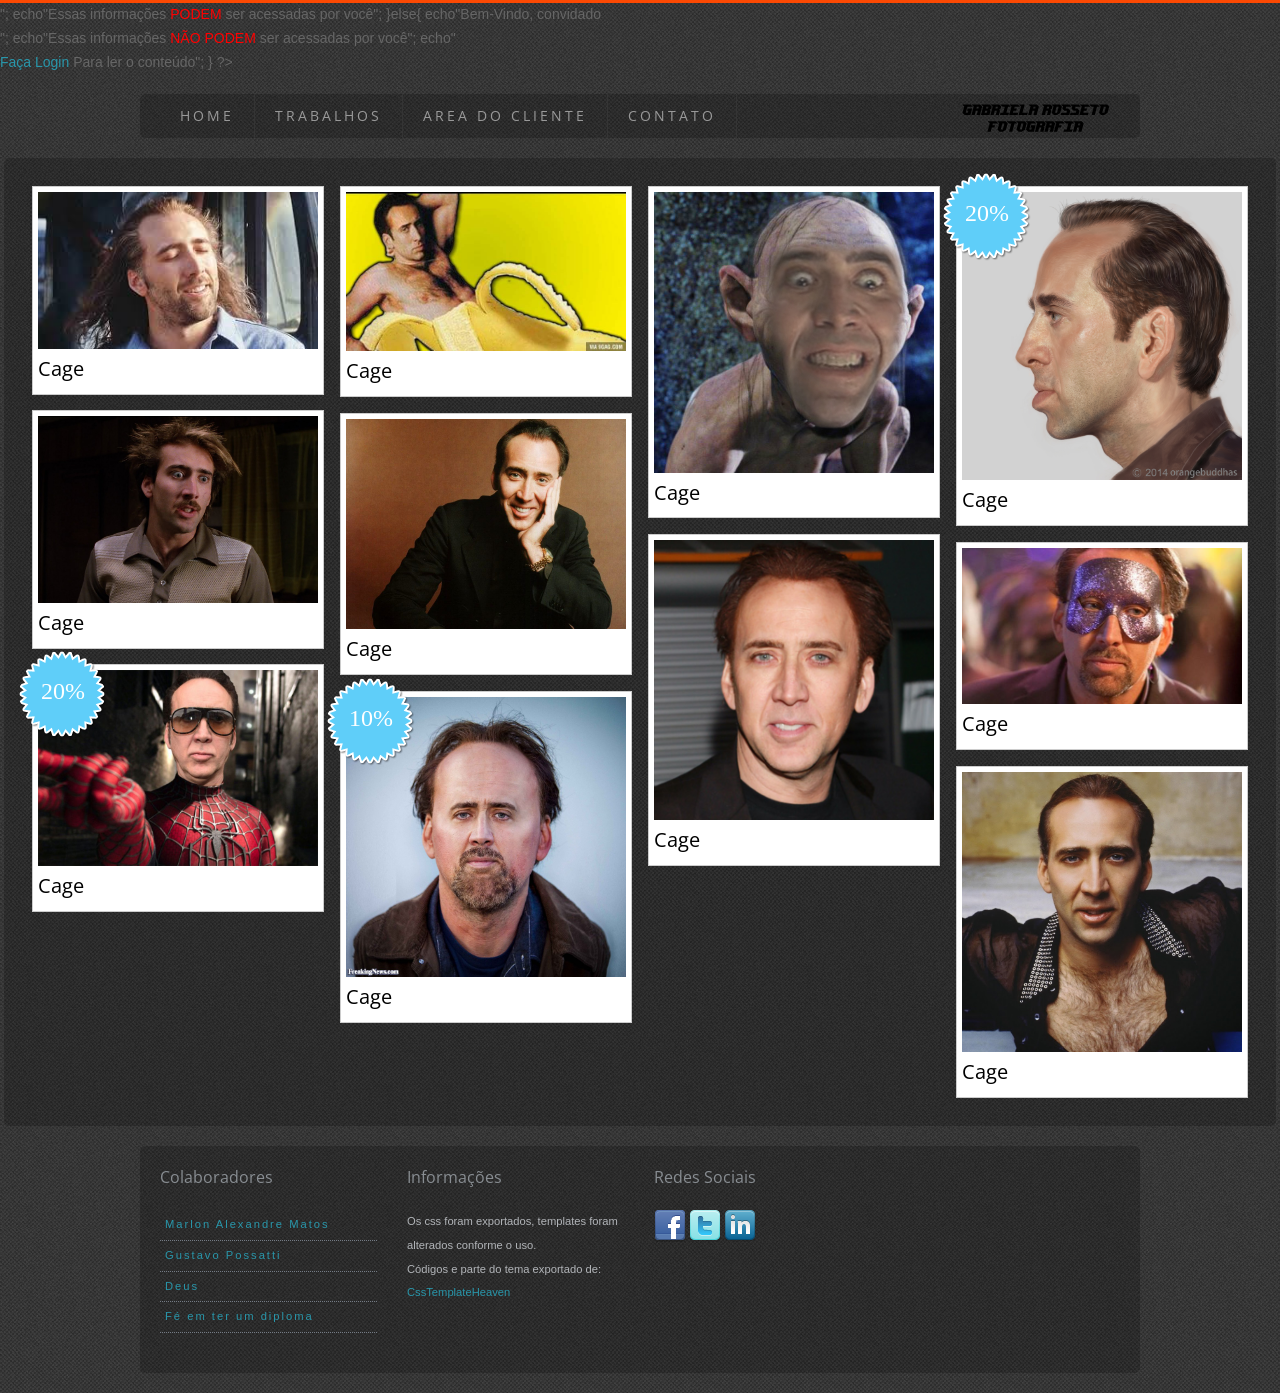
<file: index.html>
<!DOCTYPE HTML>

<head>

    <title>Superkupong</title>
    <meta name="keywords" content="create from keywords">
    <meta http-equiv="Content-Type" content="text/html; charset=utf-8">
    
<!-- Google Fonts -->

    <link href='http://fonts.googleapis.com/css?family=Open+Sans+Condensed:300' rel='stylesheet' type='text/css'>

<!-- CSS Files -->

    <link rel="stylesheet" type="text/css" media="screen" href="style.css">
    <link rel="stylesheet" type="text/css" media="screen" href="menu/css/simple_menu.css">
  
<!-- JS Files -->

    <script type="text/javascript" src="http://ajax.googleapis.com/ajax/libs/jquery/1.7.1/jquery.min.js"></script>
    
    <!-- Masonry -->
    
	<script src="js/jquery.masonry.min.js"></script>
    
    <script>
      $(function(){
    
        var $container = $('#container');
      
        $container.imagesLoaded( function(){
          $container.masonry({
            itemSelector : '.box',
			isFitWidth: true,
			isAnimated: true
          });
        });
      
      });
    </script>
    


</head>

<body>

<?php
  $login_cookie = $_COOKIE['login'];
    if(isset($login_cookie)){
      echo"Bem-Vindo, $login_cookie <br>";
      echo"Essas informações <font color='red'>PODEM</font> ser acessadas por você";
    }else{
      echo"Bem-Vindo, convidado <br>";
      echo"Essas informações <font color='red'>NÃO PODEM</font> ser acessadas por você";
      echo"<br><a href='login.html'>Faça Login</a> Para ler o conteúdo";
    }
?>
    <div class="header">
    
    <div id="site_title"><a href="index.html"><img src="img/logo.png" /></a></div>

    <!-- Main Menu -->
    
    <ol id="menu">
             <li class="active_menu_item"><a href="index.html">Home</a>
        
              <!-- sub menu -->
              <ol> 
                <li><a href="portifolio.html">Portifólio</a></li> 
                <li><a href="nivo.html">Quem Somos</a></li>
                <li><a href="ei_slider.html">Parceiros</a></li>
              </ol>
              </li><!-- END sub menu -->
        
        <li><a href="#">Trabalhos</a>
        
              <!-- sub menu -->
              <ol>    
                <li><a href="single_coupon.php">Books</a></li> 
                <li><a href="magazine.html">Eventos</a></li>
                <li><a href="blog.html">Ensaios</a></li>
              </ol>
        </li><!-- END sub menu -->
        
        <li><a href="elements.html">Area do Cliente</a>
             
			 <!-- sub menu -->
			 <ol>     
                <li><a href="login.html">Login</a></li>
                <li><a href="cadastro.html">Cadastro</a></li>
			</ol>
		</li><!-- END sub menu -->
		
        
               <li><a href="contato.html">Contato</a></li>
    </ol>
    
    
    </div><!-- END header -->

    <div id="container" style="background-color: rgba(0,0,0,0.2);">

    <div class="box photo col3">
      <a href="single_coupon.php" title="Foto do melhor ator do mundo"><img src="img/masonry/1.jpg" alt="Stanley" /></a>
      <h3>Cage</h3>
    </div>

  
    <div class="box photo col3">
      <a href="single_coupon.php" title="Foto do melhor ator do mundo"><img src="img/masonry/2.jpg" alt="Stanley" /></a>
      <h3>Cage</h3>
    </div>
  
    <div class="box photo col3">
      <a href="single_coupon.php" title="Foto do melhor ator do mundo"><img src="img/masonry/3.jpg" alt="Stanley" /></a>
      <h3>Cage</h3>
    </div>
  
    <div class="box photo col3">
    <div class="discount_value">20%</div>
      <a href="single_coupon.php" title="Foto do melhor ator do mundo"><img src="img/masonry/4.jpg" alt="Stanley" /></a>
      <h3>Cage</h3>
    </div>

  
    <div class="box photo col3">
      <a href="single_coupon.php" title="Foto do melhor ator do mundo"><img src="img/masonry/5.jpg" alt="Stanley" /></a>
      <h3>Cage</h3>
    </div>
    
    <div class="box photo col3">
      <a href="single_coupon.php" title="Foto do melhor ator do mundo"><img src="img/masonry/6.jpg" alt="Stanley" /></a>
      <h3>Cage</h3>
    </div>
    
    <div class="box photo col3">
      <a href="single_coupon.php" title="Foto do melhor ator do mundo"><img src="img/masonry/7.jpg" alt="Stanley" /></a>
      <h3>Cage</h3>
    </div>
    
    <div class="box photo col3">
      <a href="single_coupon.php" title="Foto do melhor ator do mundo"><img src="img/masonry/8.jpg" alt="Stanley" /></a>
      <h3>Cage</h3>
    </div>
    
   <div class="box photo col3">
    <div class="discount_value">20%</div>
      <a href="single_coupon.php" title="Foto do melhor ator do mundo"><img src="img/masonry/9.jpg" alt="Stanley" /></a>
      <h3>Cage</h3>
    </div>
    
   <div class="box photo col3">
    <div class="discount_value">10%</div>
      <a href="single_coupon.php" title="Foto do melhor ator do mundo"><img src="img/masonry/10.jpg" alt="Stanley" /></a>
      <h3>Cage</h3>
    </div>
    
   <div class="box photo col3">
      <a href="single_coupon.php" title="Foto do melhor ator do mundo"><img src="img/masonry/11.jpg" alt="Stanley" /></a>
     <h3>Cage</h3>
    </div>


    <div style="clear:both; height: 40px"></div>
    </div>

    <!-- END container -->
    
    
 <div id="footer">

           <!-- First Column -->
   
    
    <div class="one-fourth">
        <h3>Colaboradores</h3>
            <ul class="footer_links">
                <li><a href="#">Marlon Alexandre Matos</a></li>
                <li><a href="#">Gustavo Possatti</a></li>
                <li><a href="#">Deus</a></li>
                <li><a href="#">Fé em ter um diploma</a></li>
            </ul>
    </div>
     <!-- Second Column -->
    
    
    <div class="one-fourth">
        <h3>Informações</h3>
       Os css foram exportados, templates foram alterados conforme o uso.
        
        <div id="social_icons">
        Códigos e parte do tema exportado de: <a href="http://www.csstemplateheaven.com">CssTemplateHeaven</a>
        </div>
        
    </div>
    
  <!-- Third Column -->
    
    <div class="one-fourth last">
        <h3>Redes Sociais</h3>
            <img src="img/icon_fb.png" alt="Facebook">
            <img src="img/icon_twitter.png" alt="Facebook">
            <img src="img/icon_in.png" alt="Facebook">
    </div>

    <div style="clear:both"></div>
    
    </div> <!-- END footer -->


</body>
</html>
</file>
<file: style.css>
@charset /* Reset defaults (no need to edit)*/ "utf-8";html,body,div,span,applet,object,iframe,h1,h2,h3,h4,h5,h6,p,blockquote,pre,a,abbr,acronym,address,big,cite,code,del,dfn,em,font,img,ins,kbd,q,s,samp,small,strike,strong,sub,sup,tt,var,dl,dt,dd,ol,ul,li,fieldset,form,label,legend,table,caption,tbody,tfoot,thead,tr,th,td{margin:0;padding:0;border:0;outline:0;font-weight:inherit;font-style:inherit;font-family:inherit;vertical-align:baseline}:focus{outline:0}ol,ul,li{list-style-type:none}table{border-collapse:separate;border-spacing:0}caption,th,td{text-align:left;font-weight:400}

/* =============================================================================
   HTML5 element display
   ========================================================================== */

article, aside, details, figcaption, figure, footer, header, hgroup, nav, section { display: block; }
audio[controls], canvas, video { display: inline-block; *display: inline; *zoom: 1; }

/* End Reset defaults (no need to edit above this line)*/

/*Import Custom Styles */

/**************************** Site Structure *****************************/

html {
	font-size: 100%;
}


body {	font-family: Arial, Helvetica, sans-serif;
		font-size: .875em;
	    line-height: 1.7em;
		border-top: 3px solid #fc4903;
		background: #eaeaea url(img/body_bg.png) repeat;
		color: #666;
}
 
#container {
	font-size: 1em;
	border-radius: 5px;
	width: 960px;
	background: #FFF;
	padding: 20px;
	margin: auto;
	position: relative;
	clear: both
}

.header {
	background-color: rgba(0,0,0,0.2);
	position: relative;
	width: 1000px;
	margin: 20px auto;
	border-radius: 5px;
}


#site_title {float: right; padding-top: 10px; padding-right:20px}
#site_title img {float: left}

#social_icons {

}

.wrap-articles {margin-left: -30px;}

.post-box {width: 388px; background: #f0f0f0; float: left; border: 1px solid #CCC;
           position: relative;
			border-radius: 5px; 
			-webkit-border-radius: 5px; 
			box-shadow: 5px 5px 5px #888888;
			height: 200px; 
			padding: 10px 22px; 
			margin: 0 0 30px 30px
}

.tab_article {margin: 20px 0; clear:both}

.tab_article img {float: left; width: 50px; height: 50px; margin-right: 12px}

.tab_article p {overflow: hidden; padding: 0; font-size: .9em; line-height:normal; font-style: italic}

.tab_article h3 {height: 30px}

.sidebar_right {float: right; width:300px}


#footer { font-size: .8em;
          width: 960px;
		  margin: 20px auto 20px;
		  padding: 0 20px 40px;
		  border-radius: 5px;
		  clear: both; 
		  color: #b2b5b9;
          background-color: rgba(0,0,0,0.2);
}

/**************************** Coupon *********************************/

.discount_value { background: url(img/discount_bg.png) no-repeat center;
                  font-family:Georgia, "Times New Roman", Times, serif;
				  color: #fff;
				  width: 90px; 
				  height: 58px; 
				  padding-top: 32px;
				  position: absolute; 
				  left:-15px; 
				  top: -15px; 
				  text-align: center; 
				  font-size: 24px
}

.box h3 {margin:10px 0}

.coupon_content, .coupon_content_2 {border: 1px dashed #999; position:relative; overflow: visible; padding: 20px; background: #fafafa}

.coupon_content_2 {border: 0px solid #ccc; background: #FFF; margin-top: 30px}

#coupon_seller_info {background: #f3f3f3; margin-bottom: 20px; padding: 0 10px; border-radius: 5px}

#coupon_seller_info  ul {padding: 10px;}

#coupon_seller_info  ul li {border-bottom: 1px dotted #CCC; font-size: .8em; padding: 5px}



/**************************** Typography *****************************/


.no_display {display: none;}

h1, h2 {font-size: 2em; font-weight:bold; font-family: 'Open Sans Condensed', sans-serif;}

h3, h4 {font-size: 1.4em; font-family: 'Open Sans Condensed', sans-serif;} 

h1 {font-size: 34px;  padding: 20px 0; color: #000 }

h2, h3 {margin: 20px 0; color: #000; text-transform:normal}

h4 {font-size: 1.2em; font-weight: 700}

.heading_bg {background: url(img/heading_bg.png) repeat-x 0 30px }

.heading_bg h1, 
.heading_bg h2, 
.heading_bg h3, 
.heading_bg h4 {background: #FFF; padding-right: 10px; display: inline-block}

#footer h3 {color: #888d92}


p {
	padding: 10px 0;
	font-size: 1em;
}

.post_meta {padding-bottom: 5px 3px}

.post_meta li {display: inline-block; font-family:Georgia, "Times New Roman", Times, serif; font-style:italic; font-size: 12px; height: 16px; line-height:16px; padding-left: 22px; margin-right: 15px}

.post_meta_admin {background: url("img/sprite.png") no-repeat 0 -64px}
.post_meta_date{background: url("img/sprite.png") no-repeat 0 -80px}
.post_meta_comments{background: url("img/sprite.png") no-repeat 0 0}

.excerpt {font-size: 1.4em; border-top: 1px dotted #999; border-bottom: 1px dotted #999; padding: 30px;}


small {font-family: Georgia, "Times New Roman", Times, serif; color: #999}

strong {font-weight: bold; font-size: 1.2em}

em {font-style: italic;}

a {color: #2997AB; text-decoration: none}


#container ul li {list-style:none}
#container ol li {list-style: none}

blockquote {font-family:Georgia, "Times New Roman", Times, serif; font-style: italic; margin: 10px 0}

/* Lists *

dt {font-size: 1.4em;}
dd {margin-bottom: 30px; font-size: 1em; color: gray; border-bottom: 1px dotted gray; padding-bottom: 30px;}

/**************************** Tables *****************************/

table {
	background:#eaeaea;
	font-family: Arial, Helvetica, sans-serif;
	width: 100%;
	font-size: 12px;
	margin:20px 0;
	border-collapse: separate;
	border:#ccc 1px solid;
	-moz-border-radius:5px;
	-webkit-border-radius:5px;
	border-radius:5px;
	-moz-box-shadow:0 3px 6px rgba(0, 0, 0, 0.4);
	box-shadow:0 3px 6px rgba(0, 0, 0, 0.4)
}
	
table th {padding:14px 20px; text-transform:uppercase; font-weight: bold}

table td {
   background-image: -moz-linear-gradient(top, #fafafa, #E0E0E0);
   background-image: -webkit-gradient(linear, 0% 0%, 0% 100%, from(#fafafa), to(#E0E0E0));
   background-image: -webkit-linear-gradient(top, #fafafa, #E0E0E0); 
   background-image: -ms-linear-gradient(top, #fafafa, #E0E0E0);
   background-image: -o-linear-gradient(top, #fafafa, #E0E0E0);
   filter: progid:DXImageTransform.Microsoft.gradient(startColorstr='#fafafa', endColorstr='#E0E0E0');
   padding: 14px 20px
}

.featured-column {}


table tr:last-child td:first-child {
	-moz-border-radius-bottomleft: 5px;
	-webkit-border-bottom-left-radius: 5px;
	border-bottom-left-radius: 5px}
	
table tr:last-child td:last-child {
	-moz-border-radius-bottomright: 5px;
	-webkit-border-bottom-right-radius:5px;
	border-bottom-right-radius: 5px}

/**************************** Forms *****************************/




/**************************** Gallery *****************************/

#gallery {

	margin-left: -13px;
	overflow: auto;
	padding-bottom: 18px;
	position:static;
}

.float_left {
	float: left;
	background: #1A1A1A;
	height: 170px;
	width: 175px;
	border: 1px solid #CCC;
	box-shadow: 3px 3px 3px #e3e3e3;
	margin: 0px 0px 13px 13px;
	padding-top: 9px;
	text-align: center;
}

.center {margin: auto;}

#no_gallery_found {width: 798; padding: 50px; margin: auto; background: red; border: 10px solid white}



#navcontainer_gallery
{
padding-left: 0;
margin-left: 0;
background: #1d232c;
color: White;
float: left;
width: 100%;
font-family: arial, helvetica, sans-serif;
}

#navcontainer_gallery li
{
display: inline;
padding: .5em 1em;
background: #0404040;
color: White;
text-decoration: none;
float: left;
border-right: 1px solid #101010;
}

#navcontainer_gallery li a
{

color: White;
text-decoration: none;
}

#navcontainer_gallery ul li a:hover
{
background-color: #369;
color: #fff;
}

/************************** Dim Lights **************************************/

        #movie {position:relative; z-index:102;}
		
        #description { float:left; width:320px;border:solid 1px #dcdcdc; padding: 10px 20px;}
		
        #command { position:relative; height:0px; display:block; margin: 0 0 0 0;}
		
        .lightSwitcher {position:absolute; z-index:999; top: -13px; left: -12px; 					

		display: block;
		padding: 0 4px;
		width: auto; /* IE 7 input button fix */
		overflow: visible; /* IE7 input button fix */
		text-decoration: none;
		outline: none; 
		cursor: pointer;
		
		font-size: 8px;
		text-transform: uppercase;
		
		-webkit-border-radius: 3px;
		-moz-border-radius: 3px;
		border-radius: 3px;
		border: 1px solid #adadad;
		
		color: #000000; 
		background: #ffffff url(grad-white.svg) 0 0 no-repeat;  
		text-shadow: 1px 1px 0 rgba(255,255,255,0.8);
		background: -moz-linear-gradient(top, #ffffff 0%, #f1f1f1 50%, #e1e1e1 51%, #f6f6f6 100%); 
		background: -webkit-gradient(linear, left top, left bottom, color-stop(0%,#ffffff), color-stop(50%,#f1f1f1), color-stop(51%,#e1e1e1), color-stop(100%,#f6f6f6)); 
}
						
        .lightSwitcher:hover {text-decoration:none;}
		
        #shadow {background: rgb(0, 0, 0) ; opacity: 0.9; position:absolute; left:0; top:0; width:100%; z-index:100;}
		
        .turnedOff {
				  display: block;
				  padding: 0 4px;
				  width: auto; /* IE 7 input button fix */
				  overflow: visible; /* IE7 input button fix */
				  text-decoration: none;
				  outline: none; 
				  cursor: pointer;
				  
				  font-size: 8px;
				  
				  -webkit-border-radius: 3px;
				  -moz-border-radius: 3px;
				  border-radius: 3px;

				  text-shadow: 1px 1px 0 rgba(0,0,0,0.7);
				  border: 1px solid #000000;
				  color: #EAEAEA;
				  background: #000000 url(grad-black.svg) 0 0 no-repeat;
				  
				  background: -moz-linear-gradient(top, #878787 0%, #515151 50%, #000000 51%, #131313 100%); 
				  background: -webkit-gradient(linear, left top, left bottom, color-stop(0%,#878787), color-stop(50%,#515151), color-stop(51%,#000000), color-stop(100%,#131313));
}
		
	    #clickHere {position:absolute; top: -25px; left:130px;}



/**************************************************************************************/
/*------------------------------------- Buttons -------------------------------------*/
/************************************************************************************/

.button {
    -moz-border-bottom-colors: none;
    -moz-border-image: none;
    -moz-border-left-colors: none;
    -moz-border-right-colors: none;
    -moz-border-top-colors: none;
    
    border-color: #CCCCCC #CCCCCC #AAAAAA;
    border-radius: 3px 3px 3px 3px;
    border-style: solid;
    border-width: 1px;
    box-shadow: 0 0 1px #FFFFFF inset;
    color: #555555;
    font-weight: bold;
	text-decoration: none;
    padding: 5px 15px;
	font-size: 12px;
	display: inline-block;
    text-shadow: 0 0 0 transparent, 0 1px 0 #FFFFFF;
	
   background-image: -moz-linear-gradient(top, #fafafa, #E0E0E0);
   background-image: -webkit-gradient(linear, 0% 0%, 0% 100%, from(#fafafa), to(#E0E0E0));
   background-image: -webkit-linear-gradient(top, #fafafa, #E0E0E0); 
   background-image: -ms-linear-gradient(top, #fafafa, #E0E0E0);
   background-image: -o-linear-gradient(top, #fafafa, #E0E0E0);
   filter: progid:DXImageTransform.Microsoft.gradient(startColorstr='#fafafa', endColorstr='#E0E0E0')
}

.button:hover {  
  -webkit-box-shadow: 0 0 6px #cccccc;
  -moz-box-shadow: 0 0 6px #cccccc;
   box-shadow: 0 0 6px #cccccc;
       background-image: -moz-linear-gradient(top, #E0E0E0, #fafafa);
	   background-image: -webkit-gradient(linear, 0% 0%, 0% 100%, from(#E0E0E0), to(#fafafa));
	   background-image: -webkit-linear-gradient(top, #E0E0E0, #fafafa); 
	   background-image: -ms-linear-gradient(top, #E0E0E0, #fafafa);
	   background-image: -o-linear-gradient(top, #E0E0E0, #fafafa);
	   filter: progid:DXImageTransform.Microsoft.gradient(startColorstr='#E0E0E0', endColorstr='#fafafa')
   }

/* button small */
 
.button_small {
    -moz-border-bottom-colors: none;
    -moz-border-image: none;
    -moz-border-left-colors: none;
    -moz-border-right-colors: none;
    -moz-border-top-colors: none;
    
    border-color: #CCCCCC #CCCCCC #AAAAAA;
    border-radius: 3px 3px 3px 3px;
    border-style: solid;
    border-width: 1px;
    box-shadow: 0 0 1px #FFFFFF inset;
    color: #555555;
    font-weight: bold;
	text-decoration: none;
    padding: 1px 5px;
	font-size: 11px;
	display: inline-block;
    text-shadow: 0 0 0 transparent, 0 1px 0 #FFFFFF;
	
   background-image: -moz-linear-gradient(top, #fafafa, #E0E0E0);
   background-image: -webkit-gradient(linear, 0% 0%, 0% 100%, from(#fafafa), to(#E0E0E0));
   background-image: -webkit-linear-gradient(top, #fafafa, #E0E0E0); 
   background-image: -ms-linear-gradient(top, #fafafa, #E0E0E0);
   background-image: -o-linear-gradient(top, #fafafa, #E0E0E0);
   filter: progid:DXImageTransform.Microsoft.gradient(startColorstr='#fafafa', endColorstr='#E0E0E0')
}

.button_small:hover {  
  -webkit-box-shadow: 0 0 6px #cccccc;
  -moz-box-shadow: 0 0 6px #cccccc;
   box-shadow: 0 0 6px #cccccc; }




/**************************************************************************************/
/*-------------------------------------- pagination ---------------------------------*/
/************************************************************************************/



/*these two css classes must remain for ajax navigation 4*/
/*you can change attributes inside them*/
.current, .pages{ /*css for current page*/ background: #F4F4F4; padding: 0px 5px; border-radius: 3px; position:relative;  float:left;  text-align:center; cursor:auto; margin-right:3px; padding-top:1px; }
.pages{/*css for other pages*/ border:none; cursor:pointer; float: left; margin-right: 5px }
.pages:hover, .current{ background-position:0 -16px; font-weight:bold; float:left; margin-right: 5px }
/*end required css for ajax navigation 4*/

.article_box, .article_box2{position:relative; float:left; width:450px; padding: 10px; border:1px solid #aaa; background: url(img/article_bg.png) }
.article_box2, .box_footer{ -moz-border-radius: 5px; -webkit-border-radius: 5px; border-radius: 5px; }

/*loader div when content is loaded from the database*/
.loader_div { position:absolute;  width:100%; left:0;  height:100%; background-color:#000;  z-index:99999;  text-align:center;  padding-top:150px;  font-size:20px; font-weight:bold;	 color:#fff;  filter:alpha(opacity=70); opacity:0.7; -moz-opacity:0.7; visibility:hidden; }

.select{ background-color:#F0F9E8; border:1px solid #7CC53A; font-size:11px; font-family:Tahoma; }
.gray{color:#ccc;}



/**************************************************************************************/
/*------------------------------------- Nivo Slider ---------------------------------*/
/************************************************************************************/


/*NIVO SLIDERS*/

.nivoSlider {
    width:960px;
    height:450px;
	float:left;
	border-top: 0px solid #CCC;
	border-bottom: 1px solid #eaeaea;
}
 .nivoSlider img {
	position:absolute;
	top:0px;
	left:0px;
	display:none;
}
.nivoSlider a {
	border:0;
	display:block;
}
#slider3 .nivo-controlNav {position:absolute;right:10px;bottom:10px;z-index:99;}
#slider3 .nivo-controlNav a {display:block;
	float:left;
	margin:0 0px 0 0;
	background:url(img/nivo-pag.png) top no-repeat;
	width:22px;
	height:22px;
	outline:none;
	text-indent:-9999px;}
#slider3 .nivo-controlNav a.active {	background:url(img/nivo-pag.png) bottom no-repeat;}

.nivo-directionNav a {display:block;width:50px;height:50px;background:url(img/slideshow-nav.png) no-repeat;text-indent:-9999px;border:0;}
a.nivo-nextNav {background:url(img/slide-next-prev.png) right no-repeat;right:5px;}
a.nivo-prevNav {background:url(img/slide-next-prev.png) left no-repeat;left:5px;}
.nivo-caption {text-shadow:none;font-size:12px;}
.nivo-caption a {color:#efe9d1;text-decoration:underline;}
.nivo-caption {text-shadow:none;font-family: Helvetica, Arial, sans-serif;}
 .nivo-caption a { 
    color:#efe9d1;
    text-decoration:underline;
}
#slider3 {
	margin-bottom:30px;
}

/**************************************************************************************/
/*----------------------------------------- Tabs ------------------------------------*/
/************************************************************************************/

.menu_tab { padding: 0; clear: both}
.menu_tab li { display: inline; }
.menu_tab li a { background: #3d4753; padding:5px 10px; float:left; border-right: 1px solid #f5f5f5; border-bottom: none; text-decoration: none; color: #FFF; font-weight: normal;}
.menu_tab li.active a { background: #f5f5f5;color:#272727; }

.tab_content { float: left; clear: both; border-top: none; border-left: none; background: #f5f5f5; padding: 4%; width: 92%; }


/**************************************************************************************/
/*------------------------------------- Grid Homepage -------------------------------*/
/************************************************************************************/


#grid {width:960px; padding: 0 0 30px; height:auto; font-size: 12px; line-height: 18px }

#grid h4 {font-family: Arial, Helvetica, sans-serif; margin: 0; padding: 0}

.item-hover{
	margin:0!important;
	padding:0!important;
	height:150px;
	}
#grid .portfolio-thumbnail{
	position:absolute;
	left: 0px;
	top: 0px;
	display:none;
	height:100%;
	background: #000;
	text-align: left;
	cursor:pointer;	
}
#grid .thumb-text{
	padding:10px;
}
#grid .portfolio-thumbnail h4{color:#f26c4f;}
#grid .portfolio-thumbnail p{color:#FFF;}
#grid .one-half,#grid .one-third,#grid .one-fourth,#grid .one-fifth {
	margin-right:2px;	
	margin-top:2px;	
	margin-bottom:0!important;	
	margin-left:0!important;
	}
#grid .one-half {
	width:478px;
	float:left;	
	position: relative;
}
#grid .one-third {
	width:318px;
	float:left;	
	position: relative;
}
#grid .one-fourth {
	width:238px;
	float:left;	
	position: relative;
}

#grid .one-fifth {
	width:118px;
	float:left;
	position: relative;
}
#grid .last-grid{margin-right:0px;}


/**************************************************************************************/
/*--------------------------------------- Columns -----------------------------------*/
/************************************************************************************/


.left {
	float:left;
}
.right {
	float:right;
}
.one, .one-half, .two-third, .one-third, .one-fourth, .one-fifth, .one-sixth ,.inner-content, .one-third-big { 
	float:left; 
}
.one-half, .two-third, .one-third, .one-fourth, .one-fifth, .one-sixth, .inner-content,.one-third-big  {
	margin-right: 30px;
}
.one {
	width:960px;
}
.one-half {
	width:465px;
}
.two-third {
	width:630px;
}
.one-third  {
	width:300px;
}
.inner-content  {
	width:712px;
}
.one-third-big{ width:340px;}
.one-fourth {
	width:217px;
}
.one-fifth {
	width:168px;
}
.one-sixth {
	width:135px;
}
.last { 
	margin-right: 0px!important;
}

/* boxes */

.box_highlight {background: #f8f8f8; padding: 15px; margin: 30px 0; border: 1px solid #CCC; border-radius: 5px; clear: both}

/*-----------------------------------------------*/
/*-------------    Product Viewer  -------------*/
/*---------------------------------------------*/

/* navigation */

#prod_wrapper {border-bottom: 1px solid #e3e3e3; height: 501px; margin-bottom: 30px; padding: 0}

#prod_nav {
	height:156px;	
	width:960px;
	margin: auto
}

#prod_nav ul {	
	width:960px;
	margin:0 auto;	
}

#prod_nav li {	
	float:left;
	width:192px;
	list-style-type:none;
	text-align:center;
}

#prod_nav a {
	color:#333333;
	display:block;
	padding:10px 0 45px;
	position:relative;
	word-spacing:-2px;
	font-size:11px;		
	height:122px;
	text-decoration:none;
}	

#prod_nav a.current {
	background: #f0f0f0;
	border-top-left-radius: 5px;
	border-top-right-radius: 5px;
	float: none;
	margin:0;
	border-bottom: 3px solid #000
}

#prod_nav img {
	background-color:#fff;
	border:1px solid #ccc;
	border-radius: 5px;
	margin:3px 0 5px 10px;
	padding:4px;		
	display:block;
}

#prod_nav strong {
	display:block;		
}

/* panes */
#panes {
	background:#fff;
	width: 960px;
	margin: auto;
	height:300px;
	margin-bottom:-20px;
	padding-bottom:20px;
	
	/* must be relative so the individual panes can be absolutely positioned */
	position:relative;
}


#panes div {
	display:none;		
	position:absolute;
	top: 0px;
	left: 0px;
	font-size:14px;
	color:#444;	
	width:945px;
	padding-right: 15px
}

#panes img {
	float:left;
	margin-right:20px;		
}

#panes p.more {
	color:#000;
	font-weight:bold;
}

#panes h5 {
	margin:0 0 10px 0;
	font-size:22px;
	font-weight:normal;
	display: inline-block
}

.overlay {
	display:none;
	width:500px;
	padding:20px;
	background-color:#ddd;
}



/* ei slider */


.ei-slider{
	position: relative;
	width: 100%;
	max-width: 1920px;
	border-bottom: 1px solid #EAEAEA;
	height: 400px;
	margin: 0 auto;
}
.ei-slider-loading{
	width: 100%;
	height: 100%;
	position: absolute;
	top: 0px;
	left: 0px;
	z-index:999;
	background: rgba(0,0,0,0.9);
	color: #fff;
	text-align: center;
	line-height: 400px;
}
.ei-slider-large{
	height: 100%;
	width: 100%;
	position:relative;
	overflow: hidden;
}
.ei-slider-large li{
	position: absolute;
	top: 0px;
	left: 0px;
	overflow: hidden;
	height: 100%;
	width: 100%;
}
.ei-slider-large li img{
	width: 100%;
}
.ei-title{
	position: absolute;
	right: 50%;
	margin-right: 13%;
	top: 30%;
}
.ei-title h2, .ei-title h3{
	text-align: right;
}
.ei-title h2{
	font-size: 40px;
	line-height: 50px;
	font-family: 'Playfair Display', serif;
	font-style: italic;
	color: #b5b5b5;
}
.ei-title h3{
	font-size: 70px;
	line-height: 70px;
	font-family: 'Open Sans Condensed', sans-serif;
	text-transform: uppercase;
	color: #000;
}
.ei-slider-thumbs{
	height: 7px;
	width: 960px;
	margin: 0 auto;
	position: relative;
}
.ei-slider-thumbs li{
	position: relative;
	float: left;
	height: 100%;
}
.ei-slider-thumbs li.ei-slider-element{
	top: 0px;
	left: 0px;
	position: absolute;
	height: 100%;
	z-index: 10;
	text-indent: -9000px;
	background: #000;
}
.ei-slider-thumbs li a{
	display: block;
	text-indent: -9000px;
	background: #eaeaea;
	width: 100%;
	height: 100%;
	cursor: pointer;
	-webkit-box-shadow: 
        0px 1px 1px 0px rgba(0,0,0,0.3), 
        0px 1px 0px 1px rgba(255,255,255,0.5);
	-moz-box-shadow: 
        0px 1px 1px 0px rgba(0,0,0,0.3), 
        0px 1px 0px 1px rgba(255,255,255,0.5);
	box-shadow: 
        0px 1px 1px 0px rgba(0,0,0,0.3), 
        0px 1px 0px 1px rgba(255,255,255,0.5);
	-webkit-transition: background 0.2s ease;
    -moz-transition: background 0.2s ease;
    -o-transition: background 0.2s ease;
    -ms-transition: background 0.2s ease;
    transition: background 0.2s ease;
}
.ei-slider-thumbs li a:hover{
	background-color: #f0f0f0;
}
.ei-slider-thumbs li img{
	position: absolute;
	bottom: 50px;
	opacity: 0;
	z-index: 999;
	max-width: 100%;
	-webkit-transition: all 0.4s ease;
    -moz-transition: all 0.4s ease;
    -o-transition: all 0.4s ease;
    -ms-transition: all 0.4s ease;
    transition: all 0.4s ease;
	-webkit-box-reflect: 
        below 0px -webkit-gradient(
            linear, 
            left top, 
            left bottom, 
            from(transparent), 
            color-stop(50%, transparent), 
            to(rgba(255,255,255,0.3))
            );
	-ms-filter: "progid:DXImageTransform.Microsoft.Alpha(Opacity=0)";
}
.ei-slider-thumbs li:hover img{
	opacity: 1;
	bottom: 13px;
	-ms-filter: "progid:DXImageTransform.Microsoft.Alpha(Opacity=100)";
}
@media screen and (max-width: 830px) {
	.ei-title{
		position: absolute;
		right: 0px;
		margin-right: 0px;
		width: 100%;
		text-align: center;
		top: auto;
		bottom: 10px;
		background: #fff;
		background: rgba(255,255,255,0.9);
		padding: 5px 0;
	}
	.ei-title h2, .ei-title h3{
		text-align: center;
	}
	.ei-title h2{
		font-size: 20px;
		line-height: 24px;
	}
	.ei-title h3{
		font-size: 30px;
		line-height: 40px;
	}
}


/*-------------------------------------------------------------------------------------------------*/
					/*09 - PORTFOLIO*/
/*-------------------------------------------------------------------------------------------------*/	
.portfolio-item-preview {
	display:block;
	background:url(../images/bg-fade.png) no-repeat center center;
	

}
.portfolio-img{}
.bordered-img {
	border:5px solid #f8f8f8;
}
.pretty-box{
	background-color:#f8f8f8;
	background:-moz-linear-gradient(center bottom , #f8f8f8 0px, #FFF 100%) repeat scroll 0 0 transparent;
	background:-webkit-gradient(linear,left bottom,left top, color-stop(0, #f8f8f8),color-stop(1, #FFF));
	border:1px solid #ebebeb !important;
	padding:4px;
}
.pretty-box:hover {	
	border:1px solid #556074 !important;
	-moz-box-shadow:0 0px 3px #e7e7e7;
	box-shadow: 0 0px 3px #e7e7e7;
	-webkit-box-shadow: 0 0px 3px #e7e7e7;
	-o-box-shadow: 0 1px 3px #e7e7e7;
}
#portfolio {
	width: 960px;
	margin: auto;
}

#portfolio p {padding:0; margin-bottom: 5px}

.portfolio-container ul li a.hide {
	display: none;
}
.portfolio-container {
	padding: 0px;
	display: block;
	width: 990px;
	float: left;
	height:auto;
	margin-top: 0px;
	margin-left: 0px;
	margin-bottom: 0px;
	margin-right: -30px;
}
.portfolio-container ul {
	list-style-type: none;
	margin: 0px;
	padding-left: 0px;
	padding-top:10px;
}

.portfolio-container ul li {list-style-type: none }

/***************************************************
		  FILTERABLE   PORTFOLIO 
***************************************************/
#filterable  {
	display: inline;
	float: right;
	margin-bottom: 20px;
	margin-right:20px;

}
#filterable li {
	float: left;
	margin-left: 25px;
	
}
#filterable li a {
	display: block;

}

.filterable_current a {
	color: #8e1a00;

}
#filterable li h5{
	float: left;
	margin-top: 0px;
	
}
/*-------------------------------------------------------------------------------------------------*/
		/*PORTFOLIO DETAILS NAVIGATION*/
/*-------------------------------------------------------------------------------------------------*/
.portfolio-details-nav{float:right;width:100%;margin-bottom:15px;}
#prev,#next {
	display:block;
	float:right;
	padding:4px 9px;
	margin-right:5px;
	border:1px solid #d7d7d7;
	background-color:#ffffff;	
}
#prev:hover,#next:hover {
	background-color:#F7F7F7;
}
#prev a:hover,#next a:hover {
	text-decoration:none!important;
}

/*-------------------------------------------------------------------------------------------------*/
/* Masonry
/*-------------------------------------------------------------------------------------------------*/

.centered { margin: 0 auto; }

.box {
  margin: 8px;
  padding: 5px;
  background: #fff;
  border: 1px solid #ccc;
  font-size: 100%;
  line-height: 1.4em;
  float: left;
}

.box h2 {
  font-size: 14px;
  font-weight: 200;
}

.box img,
#tumblelog img {
  display: block;
  width: 100%;
}

.rtl .box {
  float: right;
  text-align: right; 
  direction: rtl;
}

.col1 { width: 80px; }
.col2 { width: 180px; }
.col3 { width: 280px; }
.col4 { width: 380px; }
.col5 { width: 480px; }

.col1 img { max-width: 80px; }
.col2 img { max-width: 180px; }
.col3 img { max-width: 280px; }
.col4 img { max-width: 380px; }
.col5 img { max-width: 480px; }

/*-------------------------------------------------------------------------------------------------*/
		/* pretty photo */
/*-------------------------------------------------------------------------------------------------*/

div.pp_default .pp_top,div.pp_default .pp_top .pp_middle,div.pp_default .pp_top .pp_left,div.pp_default .pp_top .pp_right,div.pp_default .pp_bottom,div.pp_default .pp_bottom .pp_left,div.pp_default .pp_bottom .pp_middle,div.pp_default .pp_bottom .pp_right{height:13px}
div.pp_default .pp_top .pp_left{background:url(img/prettyPhoto/default/sprite.png) -78px -93px no-repeat}
div.pp_default .pp_top .pp_middle{background:url(img/prettyPhoto/default/sprite_x.png) top left repeat-x}
div.pp_default .pp_top .pp_right{background:url(img/prettyPhoto/default/sprite.png) -112px -93px no-repeat}
div.pp_default .pp_content .ppt{color:#f8f8f8}
div.pp_default .pp_content_container .pp_left{background:url(img/prettyPhoto/default/sprite_y.png) -7px 0 repeat-y;padding-left:13px}
div.pp_default .pp_content_container .pp_right{background:url(img/prettyPhoto/default/sprite_y.png) top right repeat-y;padding-right:13px}
div.pp_default .pp_next:hover{background:url(img/prettyPhoto/default/sprite_next.png) center right no-repeat;cursor:pointer}
div.pp_default .pp_previous:hover{background:url(img/prettyPhoto/default/sprite_prev.png) center left no-repeat;cursor:pointer}
div.pp_default .pp_expand{background:url(img/prettyPhoto/default/sprite.png) 0 -29px no-repeat;cursor:pointer;height:28px;width:28px}
div.pp_default .pp_expand:hover{background:url(img/prettyPhoto/default/sprite.png) 0 -56px no-repeat;cursor:pointer}
div.pp_default .pp_contract{background:url(img/prettyPhoto/default/sprite.png) 0 -84px no-repeat;cursor:pointer;height:28px;width:28px}
div.pp_default .pp_contract:hover{background:url(img/prettyPhoto/default/sprite.png) 0 -113px no-repeat;cursor:pointer}
div.pp_default .pp_close{background:url(img/prettyPhoto/default/sprite.png) 2px 1px no-repeat;cursor:pointer;height:30px;width:30px}
div.pp_default .pp_gallery ul li a{background:url(img/prettyPhoto/default/default_thumb.png) center center #f8f8f8;border:1px solid #aaa}
div.pp_default .pp_social{margin-top:7px}
div.pp_default .pp_gallery a.pp_arrow_previous,div.pp_default .pp_gallery a.pp_arrow_next{left:auto;position:static}
div.pp_default .pp_nav .pp_play,div.pp_default .pp_nav .pp_pause{background:url(img/prettyPhoto/default/sprite.png) -51px 1px no-repeat;height:30px;width:30px}
div.pp_default .pp_nav .pp_pause{background-position:-51px -29px}
div.pp_default a.pp_arrow_previous,div.pp_default a.pp_arrow_next{background:url(img/prettyPhoto/default/sprite.png) -31px -3px no-repeat;height:20px;margin:4px 0 0;width:20px}
div.pp_default a.pp_arrow_next{background-position:-82px -3px;left:52px}
div.pp_default .pp_content_container .pp_details{margin-top:5px}
div.pp_default .pp_nav{clear:none;height:30px;position:relative;width:110px}
div.pp_default .pp_nav .currentTextHolder{color:#999;font-family:Georgia;font-size:11px;font-style:italic;left:75px;line-height:25px;margin:0;padding:0 0 0 10px;position:absolute;top:2px}
div.pp_default .pp_close:hover,div.pp_default .pp_nav .pp_play:hover,div.pp_default .pp_nav .pp_pause:hover,div.pp_default .pp_arrow_next:hover,div.pp_default .pp_arrow_previous:hover{opacity:0.7}
div.pp_default .pp_description{font-size:11px;font-weight:700;line-height:14px;margin:5px 50px 5px 0}
div.pp_default .pp_bottom .pp_left{background:url(img/prettyPhoto/default/sprite.png) -78px -127px no-repeat}
div.pp_default .pp_bottom .pp_middle{background:url(img/prettyPhoto/default/sprite_x.png) bottom left repeat-x}
div.pp_default .pp_bottom .pp_right{background:url(img/prettyPhoto/default/sprite.png) -112px -127px no-repeat}
div.pp_default .pp_loaderIcon{background:url(img/prettyPhoto/default/loader.gif) center center no-repeat}
div.light_rounded .pp_top .pp_left{background:url(img/prettyPhoto/light_rounded/sprite.png) -88px -53px no-repeat}
div.light_rounded .pp_top .pp_right{background:url(img/prettyPhoto/light_rounded/sprite.png) -110px -53px no-repeat}
div.light_rounded .pp_next:hover{background:url(img/prettyPhoto/light_rounded/btnNext.png) center right no-repeat;cursor:pointer}
div.light_rounded .pp_previous:hover{background:url(img/prettyPhoto/light_rounded/btnPrevious.png) center left no-repeat;cursor:pointer}
div.light_rounded .pp_expand{background:url(img/prettyPhoto/light_rounded/sprite.png) -31px -26px no-repeat;cursor:pointer}
div.light_rounded .pp_expand:hover{background:url(img/prettyPhoto/light_rounded/sprite.png) -31px -47px no-repeat;cursor:pointer}
div.light_rounded .pp_contract{background:url(img/prettyPhoto/light_rounded/sprite.png) 0 -26px no-repeat;cursor:pointer}
div.light_rounded .pp_contract:hover{background:url(img/prettyPhoto/light_rounded/sprite.png) 0 -47px no-repeat;cursor:pointer}
div.light_rounded .pp_close{background:url(img/prettyPhoto/light_rounded/sprite.png) -1px -1px no-repeat;cursor:pointer;height:22px;width:75px}
div.light_rounded .pp_nav .pp_play{background:url(img/prettyPhoto/light_rounded/sprite.png) -1px -100px no-repeat;height:15px;width:14px}
div.light_rounded .pp_nav .pp_pause{background:url(img/prettyPhoto/light_rounded/sprite.png) -24px -100px no-repeat;height:15px;width:14px}
div.light_rounded .pp_arrow_previous{background:url(img/prettyPhoto/light_rounded/sprite.png) 0 -71px no-repeat}
div.light_rounded .pp_arrow_next{background:url(img/prettyPhoto/light_rounded/sprite.png) -22px -71px no-repeat}
div.light_rounded .pp_bottom .pp_left{background:url(img/prettyPhoto/light_rounded/sprite.png) -88px -80px no-repeat}
div.light_rounded .pp_bottom .pp_right{background:url(img/prettyPhoto/light_rounded/sprite.png) -110px -80px no-repeat}
div.dark_rounded .pp_top .pp_left{background:url(img/prettyPhoto/dark_rounded/sprite.png) -88px -53px no-repeat}
div.dark_rounded .pp_top .pp_right{background:url(img/prettyPhoto/dark_rounded/sprite.png) -110px -53px no-repeat}
div.dark_rounded .pp_content_container .pp_left{background:url(img/prettyPhoto/dark_rounded/contentPattern.png) top left repeat-y}
div.dark_rounded .pp_content_container .pp_right{background:url(img/prettyPhoto/dark_rounded/contentPattern.png) top right repeat-y}
div.dark_rounded .pp_next:hover{background:url(img/prettyPhoto/dark_rounded/btnNext.png) center right no-repeat;cursor:pointer}
div.dark_rounded .pp_previous:hover{background:url(img/prettyPhoto/dark_rounded/btnPrevious.png) center left no-repeat;cursor:pointer}
div.dark_rounded .pp_expand{background:url(img/prettyPhoto/dark_rounded/sprite.png) -31px -26px no-repeat;cursor:pointer}
div.dark_rounded .pp_expand:hover{background:url(img/prettyPhoto/dark_rounded/sprite.png) -31px -47px no-repeat;cursor:pointer}
div.dark_rounded .pp_contract{background:url(img/prettyPhoto/dark_rounded/sprite.png) 0 -26px no-repeat;cursor:pointer}
div.dark_rounded .pp_contract:hover{background:url(img/prettyPhoto/dark_rounded/sprite.png) 0 -47px no-repeat;cursor:pointer}
div.dark_rounded .pp_close{background:url(img/prettyPhoto/dark_rounded/sprite.png) -1px -1px no-repeat;cursor:pointer;height:22px;width:75px}
div.dark_rounded .pp_description{color:#fff;margin-right:85px}
div.dark_rounded .pp_nav .pp_play{background:url(img/prettyPhoto/dark_rounded/sprite.png) -1px -100px no-repeat;height:15px;width:14px}
div.dark_rounded .pp_nav .pp_pause{background:url(img/prettyPhoto/dark_rounded/sprite.png) -24px -100px no-repeat;height:15px;width:14px}
div.dark_rounded .pp_arrow_previous{background:url(img/prettyPhoto/dark_rounded/sprite.png) 0 -71px no-repeat}
div.dark_rounded .pp_arrow_next{background:url(img/prettyPhoto/dark_rounded/sprite.png) -22px -71px no-repeat}
div.dark_rounded .pp_bottom .pp_left{background:url(img/prettyPhoto/dark_rounded/sprite.png) -88px -80px no-repeat}
div.dark_rounded .pp_bottom .pp_right{background:url(img/prettyPhoto/dark_rounded/sprite.png) -110px -80px no-repeat}
div.dark_rounded .pp_loaderIcon{background:url(img/prettyPhoto/dark_rounded/loader.gif) center center no-repeat}
div.dark_square .pp_left,div.dark_square .pp_middle,div.dark_square .pp_right,div.dark_square .pp_content{background:#000}
div.dark_square .pp_description{color:#fff;margin:0 85px 0 0}
div.dark_square .pp_loaderIcon{background:url(img/prettyPhoto/dark_square/loader.gif) center center no-repeat}
div.dark_square .pp_expand{background:url(img/prettyPhoto/dark_square/sprite.png) -31px -26px no-repeat;cursor:pointer}
div.dark_square .pp_expand:hover{background:url(img/prettyPhoto/dark_square/sprite.png) -31px -47px no-repeat;cursor:pointer}
div.dark_square .pp_contract{background:url(img/prettyPhoto/dark_square/sprite.png) 0 -26px no-repeat;cursor:pointer}
div.dark_square .pp_contract:hover{background:url(img/prettyPhoto/dark_square/sprite.png) 0 -47px no-repeat;cursor:pointer}
div.dark_square .pp_close{background:url(img/prettyPhoto/dark_square/sprite.png) -1px -1px no-repeat;cursor:pointer;height:22px;width:75px}
div.dark_square .pp_nav{clear:none}
div.dark_square .pp_nav .pp_play{background:url(img/prettyPhoto/dark_square/sprite.png) -1px -100px no-repeat;height:15px;width:14px}
div.dark_square .pp_nav .pp_pause{background:url(img/prettyPhoto/dark_square/sprite.png) -24px -100px no-repeat;height:15px;width:14px}
div.dark_square .pp_arrow_previous{background:url(img/prettyPhoto/dark_square/sprite.png) 0 -71px no-repeat}
div.dark_square .pp_arrow_next{background:url(img/prettyPhoto/dark_square/sprite.png) -22px -71px no-repeat}
div.dark_square .pp_next:hover{background:url(img/prettyPhoto/dark_square/btnNext.png) center right no-repeat;cursor:pointer}
div.dark_square .pp_previous:hover{background:url(img/prettyPhoto/dark_square/btnPrevious.png) center left no-repeat;cursor:pointer}
div.light_square .pp_expand{background:url(img/prettyPhoto/light_square/sprite.png) -31px -26px no-repeat;cursor:pointer}
div.light_square .pp_expand:hover{background:url(img/prettyPhoto/light_square/sprite.png) -31px -47px no-repeat;cursor:pointer}
div.light_square .pp_contract{background:url(img/prettyPhoto/light_square/sprite.png) 0 -26px no-repeat;cursor:pointer}
div.light_square .pp_contract:hover{background:url(img/prettyPhoto/light_square/sprite.png) 0 -47px no-repeat;cursor:pointer}
div.light_square .pp_close{background:url(img/prettyPhoto/light_square/sprite.png) -1px -1px no-repeat;cursor:pointer;height:22px;width:75px}
div.light_square .pp_nav .pp_play{background:url(img/prettyPhoto/light_square/sprite.png) -1px -100px no-repeat;height:15px;width:14px}
div.light_square .pp_nav .pp_pause{background:url(img/prettyPhoto/light_square/sprite.png) -24px -100px no-repeat;height:15px;width:14px}
div.light_square .pp_arrow_previous{background:url(img/prettyPhoto/light_square/sprite.png) 0 -71px no-repeat}
div.light_square .pp_arrow_next{background:url(img/prettyPhoto/light_square/sprite.png) -22px -71px no-repeat}
div.light_square .pp_next:hover{background:url(img/prettyPhoto/light_square/btnNext.png) center right no-repeat;cursor:pointer}
div.light_square .pp_previous:hover{background:url(img/prettyPhoto/light_square/btnPrevious.png) center left no-repeat;cursor:pointer}
div.facebook .pp_top .pp_left{background:url(img/prettyPhoto/facebook/sprite.png) -88px -53px no-repeat}
div.facebook .pp_top .pp_middle{background:url(img/prettyPhoto/facebook/contentPatternTop.png) top left repeat-x}
div.facebook .pp_top .pp_right{background:url(img/prettyPhoto/facebook/sprite.png) -110px -53px no-repeat}
div.facebook .pp_content_container .pp_left{background:url(img/prettyPhoto/facebook/contentPatternLeft.png) top left repeat-y}
div.facebook .pp_content_container .pp_right{background:url(img/prettyPhoto/facebook/contentPatternRight.png) top right repeat-y}
div.facebook .pp_expand{background:url(img/prettyPhoto/facebook/sprite.png) -31px -26px no-repeat;cursor:pointer}
div.facebook .pp_expand:hover{background:url(img/prettyPhoto/facebook/sprite.png) -31px -47px no-repeat;cursor:pointer}
div.facebook .pp_contract{background:url(img/prettyPhoto/facebook/sprite.png) 0 -26px no-repeat;cursor:pointer}
div.facebook .pp_contract:hover{background:url(img/prettyPhoto/facebook/sprite.png) 0 -47px no-repeat;cursor:pointer}
div.facebook .pp_close{background:url(img/prettyPhoto/facebook/sprite.png) -1px -1px no-repeat;cursor:pointer;height:22px;width:22px}
div.facebook .pp_description{margin:0 37px 0 0}
div.facebook .pp_loaderIcon{background:url(img/prettyPhoto/facebook/loader.gif) center center no-repeat}
div.facebook .pp_arrow_previous{background:url(img/prettyPhoto/facebook/sprite.png) 0 -71px no-repeat;height:22px;margin-top:0;width:22px}
div.facebook .pp_arrow_previous.disabled{background-position:0 -96px;cursor:default}
div.facebook .pp_arrow_next{background:url(img/prettyPhoto/facebook/sprite.png) -32px -71px no-repeat;height:22px;margin-top:0;width:22px}
div.facebook .pp_arrow_next.disabled{background-position:-32px -96px;cursor:default}
div.facebook .pp_nav{margin-top:0}
div.facebook .pp_nav p{font-size:15px;padding:0 3px 0 4px}
div.facebook .pp_nav .pp_play{background:url(img/prettyPhoto/facebook/sprite.png) -1px -123px no-repeat;height:22px;width:22px}
div.facebook .pp_nav .pp_pause{background:url(img/prettyPhoto/facebook/sprite.png) -32px -123px no-repeat;height:22px;width:22px}
div.facebook .pp_next:hover{background:url(img/prettyPhoto/facebook/btnNext.png) center right no-repeat;cursor:pointer}
div.facebook .pp_previous:hover{background:url(img/prettyPhoto/facebook/btnPrevious.png) center left no-repeat;cursor:pointer}
div.facebook .pp_bottom .pp_left{background:url(img/prettyPhoto/facebook/sprite.png) -88px -80px no-repeat}
div.facebook .pp_bottom .pp_middle{background:url(img/prettyPhoto/facebook/contentPatternBottom.png) top left repeat-x}
div.facebook .pp_bottom .pp_right{background:url(img/prettyPhoto/facebook/sprite.png) -110px -80px no-repeat}
div.pp_pic_holder a:focus{outline:none}
div.pp_overlay{background:#000;display:none;left:0;position:absolute;top:0;width:100%;z-index:9500}
div.pp_pic_holder{display:none;position:absolute;width:100px;z-index:10000}
.pp_content{height:40px;min-width:40px}
* html .pp_content{width:40px}
.pp_content_container{position:relative;text-align:left;width:100%}
.pp_content_container .pp_left{padding-left:20px}
.pp_content_container .pp_right{padding-right:20px}
.pp_content_container .pp_details{float:left;margin:10px 0 2px}
.pp_description{display:none;margin:0}
.pp_social{float:left;margin:0}
.pp_social .facebook{float:left;margin-left:5px;overflow:hidden;width:55px}
.pp_social .twitter{float:left}
.pp_nav{clear:right;float:left;margin:3px 10px 0 0}
.pp_nav p{float:left;margin:2px 4px;white-space:nowrap}
.pp_nav .pp_play,.pp_nav .pp_pause{float:left;margin-right:4px;text-indent:-10000px}
a.pp_arrow_previous,a.pp_arrow_next{display:block;float:left;height:15px;margin-top:3px;overflow:hidden;text-indent:-10000px;width:14px}
.pp_hoverContainer{position:absolute;top:0;width:100%;z-index:2000}
.pp_gallery{display:none;left:50%;margin-top:-50px;position:absolute;z-index:10000}
.pp_gallery div{float:left;overflow:hidden;position:relative}
.pp_gallery ul{float:left;height:35px;margin:0 0 0 5px;padding:0;position:relative;white-space:nowrap}
.pp_gallery ul a{border:1px rgba(0,0,0,0.5) solid;display:block;float:left;height:33px;overflow:hidden}
.pp_gallery ul a img{border:0}
.pp_gallery li{display:block;float:left;margin:0 5px 0 0;padding:0}
.pp_gallery li.default a{background:url(img/prettyPhoto/facebook/default_thumbnail.gif) 0 0 no-repeat;display:block;height:33px;width:50px}
.pp_gallery .pp_arrow_previous,.pp_gallery .pp_arrow_next{margin-top:7px!important}
a.pp_next{background:url(img/prettyPhoto/light_rounded/btnNext.png) 10000px 10000px no-repeat;display:block;float:right;height:100%;text-indent:-10000px;width:49%}
a.pp_previous{background:url(img/prettyPhoto/light_rounded/btnNext.png) 10000px 10000px no-repeat;display:block;float:left;height:100%;text-indent:-10000px;width:49%}
a.pp_expand,a.pp_contract{cursor:pointer;display:none;height:20px;position:absolute;right:30px;text-indent:-10000px;top:10px;width:20px;z-index:20000}
a.pp_close{display:block;line-height:22px;position:absolute;right:0;text-indent:-10000px;top:0}
.pp_loaderIcon{display:block;height:24px;left:50%;margin:-12px 0 0 -12px;position:absolute;top:50%;width:24px}
#pp_full_res{line-height:1!important}
#pp_full_res .pp_inline{text-align:left}
#pp_full_res .pp_inline p{margin:0 0 15px}
div.ppt{color:#fff;display:none;font-size:17px;margin:0 0 5px 15px;z-index:9999}
div.pp_default .pp_content,div.light_rounded .pp_content{background-color:#fff}
div.pp_default #pp_full_res .pp_inline,div.light_rounded .pp_content .ppt,div.light_rounded #pp_full_res .pp_inline,div.light_square .pp_content .ppt,div.light_square #pp_full_res .pp_inline,div.facebook .pp_content .ppt,div.facebook #pp_full_res .pp_inline{color:#000}
div.pp_default .pp_gallery ul li a:hover,div.pp_default .pp_gallery ul li.selected a,.pp_gallery ul a:hover,.pp_gallery li.selected a{border-color:#fff}
div.pp_default .pp_details,div.light_rounded .pp_details,div.dark_rounded .pp_details,div.dark_square .pp_details,div.light_square .pp_details,div.facebook .pp_details{position:relative}
div.light_rounded .pp_top .pp_middle,div.light_rounded .pp_content_container .pp_left,div.light_rounded .pp_content_container .pp_right,div.light_rounded .pp_bottom .pp_middle,div.light_square .pp_left,div.light_square .pp_middle,div.light_square .pp_right,div.light_square .pp_content,div.facebook .pp_content{background:#fff}
div.light_rounded .pp_description,div.light_square .pp_description{margin-right:85px}
div.light_rounded .pp_gallery a.pp_arrow_previous,div.light_rounded .pp_gallery a.pp_arrow_next,div.dark_rounded .pp_gallery a.pp_arrow_previous,div.dark_rounded .pp_gallery a.pp_arrow_next,div.dark_square .pp_gallery a.pp_arrow_previous,div.dark_square .pp_gallery a.pp_arrow_next,div.light_square .pp_gallery a.pp_arrow_previous,div.light_square .pp_gallery a.pp_arrow_next{margin-top:12px!important}
div.light_rounded .pp_arrow_previous.disabled,div.dark_rounded .pp_arrow_previous.disabled,div.dark_square .pp_arrow_previous.disabled,div.light_square .pp_arrow_previous.disabled{background-position:0 -87px;cursor:default}
div.light_rounded .pp_arrow_next.disabled,div.dark_rounded .pp_arrow_next.disabled,div.dark_square .pp_arrow_next.disabled,div.light_square .pp_arrow_next.disabled{background-position:-22px -87px;cursor:default}
div.light_rounded .pp_loaderIcon,div.light_square .pp_loaderIcon{background:url(img/prettyPhoto/light_rounded/loader.gif) center center no-repeat}
div.dark_rounded .pp_top .pp_middle,div.dark_rounded .pp_content,div.dark_rounded .pp_bottom .pp_middle{background:url(img/prettyPhoto/dark_rounded/contentPattern.png) top left repeat}
div.dark_rounded .currentTextHolder,div.dark_square .currentTextHolder{color:#c4c4c4}
div.dark_rounded #pp_full_res .pp_inline,div.dark_square #pp_full_res .pp_inline{color:#fff}
.pp_top,.pp_bottom{height:20px;position:relative}
* html .pp_top,* html .pp_bottom{padding:0 20px}
.pp_top .pp_left,.pp_bottom .pp_left{height:20px;left:0;position:absolute;width:20px}
.pp_top .pp_middle,.pp_bottom .pp_middle{height:20px;left:20px;position:absolute;right:20px}
* html .pp_top .pp_middle,* html .pp_bottom .pp_middle{left:0;position:static}
.pp_top .pp_right,.pp_bottom .pp_right{height:20px;left:auto;position:absolute;right:0;top:0;width:20px}
.pp_fade,.pp_gallery li.default a img{display:none}
</file>
<file: menu/css/simple_menu.css>
#menu, #menu ol {
        margin: 0;
        padding: 0;
        list-style: none;
}

#menu {
        width: 960px;
		margin: auto
}

#menu:before,
#menu:after {
        content: "";
        display: table;
}

#menu:after {
        clear: both;
}

#menu {
        zoom:1;
}

#menu li {
        float: left;
        position: relative;
}

#menu a {
        float: left;
        padding: 10px 20px;
        color: #999;
		border-right: 1px solid #343434;
        text-transform: uppercase;
		font-family: 'Open Sans Condensed', sans-serif;
		font-size: 14px;
		letter-spacing: 3px
}

#menu li:hover > a {
        color: #FFF;
		background: #fc4903;
}

*html #menu li a:hover { /* IE6 only */
        color: #000;
}

#menu ol {
        margin: 20px 0 0 0;
        _margin: 0; /*IE6 only*/
        opacity: 0;
        visibility: hidden;
        position: absolute;
        top: 41px;
        left: 0;
        z-index: 9999;
        background: #141414 url(../img/menu_bg.jpg) repeat-x top;
        box-shadow: 0 3px 10px rgba(0, 0, 0, 0.7);
        -moz-border-radius: 5px;
        -webkit-border-radius: 5px;
        border-radius: 5px;
        -webkit-transition: all .2s ease-in-out;
        -moz-transition: all .2s ease-in-out;
        -ms-transition: all .2s ease-in-out;
        -o-transition: all .2s ease-in-out;
        transition: all .2s ease-in-out;
}

#menu li:hover > ol {
        opacity: 1;
        visibility: visible;
        margin: 0;
}

#menu ol ol {
        top: 0;
        left: 150px;
        margin: 0 0 0 20px;
        _margin: 0; /*IE6 only*/
        -moz-box-shadow: -1px 0 0 rgba(255,255,255,.3);
        -webkit-box-shadow: -1px 0 0 rgba(255,255,255,.3);
        box-shadow: -1px 0 0 rgba(255,255,255,.3);
}

#menu ol li {
        float: none;
        display: block;
        border: 0;
        _line-height: 0; /*IE6 only*/
        -moz-box-shadow: 0 1px 0 #111, 0 2px 0 #666;
        -webkit-box-shadow: 0 1px 0 #111, 0 2px 0 #666;
        box-shadow: 0 1px 0 #111, 0 2px 0 #666;
}

#menu ol li:last-child {
        -moz-box-shadow: none;
        -webkit-box-shadow: none;
        box-shadow: none;
}

#menu ol a {
        padding: 10px;
        width: 130px;
        _height: 10px; /*IE6 only*/
        display: block;
		background: #333;
		border: 0;
        white-space: nowrap;
        float: none;
        text-transform: none;
}

#menu ol a:hover {
        background-color: #0186ba;
        background-image: -moz-linear-gradient(#04acec,  #0186ba);
        background-image: -webkit-gradient(linear, left top, left bottom, from(#04acec), to(#0186ba));
        background-image: -webkit-linear-gradient(#04acec, #0186ba);
        background-image: -o-linear-gradient(#04acec, #0186ba);
        background-image: -ms-linear-gradient(#04acec, #0186ba);
        background-image: linear-gradient(#04acec, #0186ba);
}

#menu ol li:first-child > a {
        -moz-border-radius: 3px 3px 0 0;
        -webkit-border-radius: 3px 3px 0 0;
        border-radius: 3px 3px 0 0;
}

#menu ol li:first-child > a:after {
        content: '';
        position: absolute;
        left: 40px;
        top: -6px;
        border-left: 6px solid transparent;
        border-right: 6px solid transparent;
        border-bottom: 6px solid #333;
}

#menu ol ol li:first-child a:after {
        left: -6px;
        top: 50%;
        margin-top: -6px;
        border-left: 0;
        border-bottom: 6px solid transparent;
        border-top: 6px solid transparent;
        border-right: 6px solid #3b3b3b;
}

#menu ol li:first-child a:hover:after {
        border-bottom-color: #04acec;
}

#menu ol ol li:first-child a:hover:after {
        border-right-color: #0299d3;
        border-bottom-color: transparent;
}

#menu ol li:last-child > a {
        -moz-border-radius: 0 0 3px 3px;
        -webkit-border-radius: 0 0 3px 3px;
        border-radius: 0 0 3px 3px;
}

/*-------------------------------
    Sidebar Menu 
--------------------------------*/

.sidebar_menu {}

.sidebar_menu li {padding: 10px 5px; border-bottom: 1px dotted #999}

/*-------------------------------
   Container ul Links (Vertical)
--------------------------------*/

.container_links {padding: 10px 0}

.container_links li {border-bottom: 1px dotted #CCC; padding: 3px 5px; letter-spacing: 2px}

/*-------------------------------
    Footer Links (Vertical)
--------------------------------*/

.footer_links {margin: 0}

.footer_links li {border-bottom: 1px dotted #737a84; padding: 3px 5px; letter-spacing: 2px}

/*-------------------------------
    Footer Menu 
--------------------------------*/

.footer_menu {list-style: none; border: 0px solid black; width: 960px; margin: 10px auto 0; clear: both}

#menu3 {text-align: center}

#menu3 li {list-style-type: none; display: inline-block; margin: 0 3px}

#menu3 li a {    
    -moz-border-bottom-colors: none;
    -moz-border-image: none;
    -moz-border-left-colors: none;
    -moz-border-right-colors: none;
    -moz-border-top-colors: none;
    
    border-color: #CCCCCC #CCCCCC #AAAAAA;
    border-radius: 3px 3px 3px 3px;
    border-style: solid;
    border-width: 1px;
    box-shadow: 0 0 1px #FFFFFF inset;
    color: #555555;
    font-weight: bold;
	text-decoration: none;
    padding: 0 8px;
	font-size: 11px;
	display: inline-block;
    text-shadow: 0 0 0 transparent, 0 1px 0 #FFFFFF;
	
   background-image: -moz-linear-gradient(top, #fafafa, #E0E0E0);
   background-image: -webkit-gradient(linear, 0% 0%, 0% 100%, from(#fafafa), to(#E0E0E0));
   background-image: -webkit-linear-gradient(top, #fafafa, #E0E0E0); 
   background-image: -ms-linear-gradient(top, #fafafa, #E0E0E0);
   background-image: -o-linear-gradient(top, #fafafa, #E0E0E0);
   filter: progid:DXImageTransform.Microsoft.gradient(startColorstr='#fafafa', endColorstr='#E0E0E0')
}

#menu3 li a:hover {  
  -webkit-box-shadow: 0 0 6px #cccccc;
  -moz-box-shadow: 0 0 6px #cccccc;
   box-shadow: 0 0 6px #cccccc;
       background-image: -moz-linear-gradient(top, #E0E0E0, #E0E0E0);
	   background-image: -webkit-gradient(linear, 0% 0%, 0% 100%, from(#E0E0E0), to(#E0E0E0));
	   background-image: -webkit-linear-gradient(top, #E0E0E0, #E0E0E0); 
	   background-image: -ms-linear-gradient(top, #E0E0E0, #E0E0E0);
	   background-image: -o-linear-gradient(top, #E0E0E0, #E0E0E0);
	   filter: progid:DXImageTransform.Microsoft.gradient(startColorstr='#E0E0E0', endColorstr='#E0E0E0')

  }
</file>
